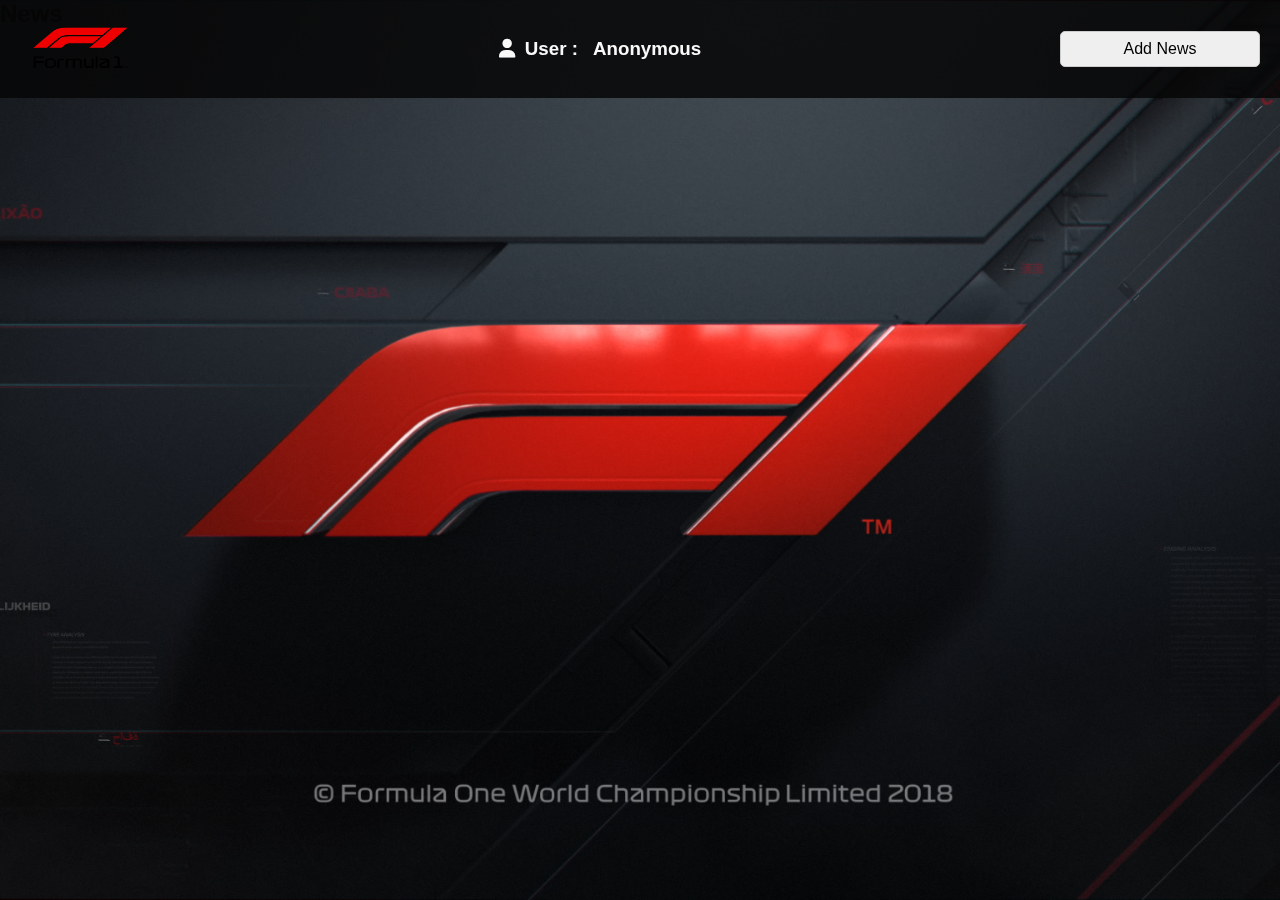
<file: News.html>
<!DOCTYPE html>
<html lang="bg">
<head>
    <title>News</title>
    <link rel="stylesheet" href="News.css">
</head>
<body>
    
    <header>
        <link rel="stylesheet" href="https://cdnjs.cloudflare.com/ajax/libs/font-awesome/6.5.1/css/all.min.css" />
        <link href="https://fonts.googleapis.com/icon?family=Material+Icons" rel="stylesheet">
        <h2 class="F1_Live"><img src="photos/p12.png" class="logo" width="100" height="50"></h2>
        
		<h3><i class="fa fa-user" ></i>User : <span id="user-name"></span></h3>
        <button onclick="toggleAddNewsForm()">Add News</button>
    </header>

    <div class="blog-section">
        <div class="section-content blog">
            <div class="title">
                <h2>News</h2>

            </div>
            

                <div id="addNewsForm" style="display: none;">
                    
                    <h3>Add News</h3>
                    <input type="text" id="newsTitle" placeholder="Title">
                    <input type="file" id="newsImageURL" accept="image/*" capture="user">
                    <textarea id="newsContent" placeholder="Content"></textarea>
                    <button onclick="addNews()">Submit</button>
                </div>

                <div id="newsContainer"></div>

            
        </div>
    </div>

    <footer class="footer">
        <div class="footer-info">
        </div>
    </footer>

<script src="news.js"></script>

</body>
</html>
</file>
<file: News.css>
*{ 
    margin:0px;
    padding:0px;
    box-sizing: border-box;
    font-family: 'Roboto', sans-serif;
    
}
   
body {
   background-color:aliceblue;
    background-image: url("photos/wp8757587.webp"); 
    background-position: center;
    background-repeat: no-repeat;
    background-size:cover;
    background-attachment: fixed;
   
}
 
span{
    color:grey;
    padding-left: 10px;
    padding-top: 15px;
}
header{
	position:fixed;
	top: 0;
	left:0;
	width: 100%;
	padding: 10px 20px;
	background: #060606d9; 
	display: flex;
	justify-content:space-between;
	align-items:center;
	z-index:99;
} 

h3{
    color:#f9f9f9;
    text-align: left;

}

i{
    padding-right: 10px;
    text-align: left;
}

.logo{
    margin: 10px;

}

#user-name{
    color:#f9f9f9;
}



button {
    display: block;
    width: 200px;
    margin-top: 10px;
    margin-bottom: 10px;
    padding: 8px;
    font-size: 16px;
    border: 1px solid #ccc;
    border-radius: 5px;
}

.F1_Live{
	border-radius:5px;
	font-size:2em;
	color:#fff;
	user-select:none;
}


.navigation a{
	position:relative;
	font-size: 1.1em;
	color:#fff;
	text-decoration:none;
	font-weight:300; 
	margin-left:50px;
}

.navigation a::after{
    content:'';
	left:0;
	bottom:-6px;
    position: absolute;
    width: 100%;
    height: 3px;
    background: #fff;
	border-radius:5px;
	transform-origin: right;
	transform: scaleX(0);
	transition: transform .5s;


}

.navigation a:hover::after {
	transform-origin: left;
    transform: scaleX(1);
}


.footer {
	position: fixed;
	left: 0;
	bottom: 0;
	width: 100%;
	color: white;
	text-align: center;
  }
	
.footer-info {	
    margin-top: 30px;	
    text-align: center;
    flex: 1;
    color: black;
}



/* Add news form */
#addNewsForm {
    display: none;
    max-width: 500px;
    margin: 0 auto;
    margin-top: 120px;
    margin-bottom: 50px;
    padding: 20px;
    background-color: #f9f9f9;
    border-radius: 10px;
}

#addNewsForm h3 {
    text-align: center;
    font-size: 30px;
    padding-bottom: 20;
}

#addNewsForm input[type="text"],
#addNewsForm input[type="file"],
#addNewsForm textarea,
#addNewsForm input[type="date"],
#addNewsForm button {
    display: block;
    width: 100%;
    margin-bottom: 20px;
    padding: 20px;
    font-size: 16px;
    border: 1px solid #ccc;
    border-radius: 5px;
}

#addNewsForm button {
    background-color: #6e021a;
    color: white;
    cursor: pointer;
}

#addNewsForm button:hover {
    background-color: #6e021a;
}

#addNewsForm input[type="file"] {
    padding: 8px 0;
}

#addNewsForm input[type="file"]::-webkit-file-upload-button {
    padding: 10px 10px;
    background-color: #6e021a;
    color: white;
    border: none;
    border-radius: 10px;
    cursor: pointer;
}

#addNewsForm input[type="file"]::-webkit-file-upload-button:hover {
    background-color: #6e021a;
    
}

/* Added news */
#newsContainer {
    margin-top: 120px;  
    margin-left: 50px;
    margin-right: 50px;
    display: flex;
    flex-wrap: wrap;
    justify-content: space-between;
    gap: 4px; 
    width: 100%;
    max-width: 1400px;
    padding: 0 20px;
    
}


.news {
    position: relative;
    box-shadow: 3px 0 8px 3px rgba(30, 29, 29, 0.388);
    width: calc(33% - 1px); 
    background-color:rgb(23, 23, 23);
    border-radius: 10px;
    padding: 20px;
    box-sizing: border-box;
    margin-bottom: 40px;
    display: flex;
    flex-direction: column;
    justify-content: center;
}

.news h2 {
    font-size: 1.5em;
    margin-bottom: 10px;
    margin-right: 5px;
    color:#fff;
    border-bottom: 5px solid #3a383879;
}
.news h3 {
    font-size: 1em;
    margin-bottom: 8px;
    color:#fff;
}
.news h4 {
    font-size: 1em;
    margin-bottom: 8px;
    color:#fff;
    border-bottom: 5px solid #3a383879;
}

.news h5 {
    padding-top: 5px;
    padding-bottom: 5px;
    margin-bottom: 10px;
    color:#fff;   
}
.news img {
    
    display: block;
    margin: 0 auto;
    height: 200px;
    border-radius: 5px;
    margin-bottom: 10px;
}
.news img {
    display: block;
    margin: 0 auto;
    height: 200px;
    border-radius: 5px;
    margin-bottom: 10px;
}
.content-container {
    height: 100px; 
    overflow-y: auto; 
    padding-bottom: 5px;
    margin: 20px 0px;
    background-color: #fffdfd15;
    border-radius: 5px;
}

.content-container::-webkit-scrollbar {
    width: 10px;
}

.content-container::-webkit-scrollbar-thumb {
    background-color: #2a2728;
    border-radius: 10px;
}

.news i{
    padding-right: 10px;
}

.news p {
    color: #fff;
    display: flex; 
    justify-content: space-between; 
    padding-left: 10px;
    padding-bottom: 5px;
    padding-top: 5px;
    border-radius: 5px;
    font-size: 1em;
    line-height: 1.4;
    margin-bottom: 10px;
}

.news p:last-child {
    margin-bottom: 0;
}

.deleteButton {
    color:#d8d1d1;
    position: absolute; 
    top: 10px;
    right:0px; 
    border-radius: 50%; 
}   

.deleteButton {
    background-color: transparent;
    border: none;
    cursor: pointer;
    right: 10px;
    text-align: right;
    padding: 1px;
    font-size: 1.3rem;
    
}


.deleteButton:focus {
    outline: none;
} 

.buton-container{
    display: flex;
    margin-left: 10px;
    
}

.commentButton{
    margin-left: 10px;
    margin-right: 20px;
}

.commentHere-container {
    width: 100%; 
    height: 180px; 
    padding: 10px;
    font-size: 16px;
    border: 1px solid #782c2c; 
    border-radius: 5px;
    margin-bottom: 10px; 
}



.deletеCommentButton {
    color:#d8d1d1;
    border-radius: 50%; 
}   

.deletеCommentButton {
    background-color: transparent; 
    border: none;
    padding: 1px;
    padding-left: 250px;
    font-size: 1.3rem;
    
}


.deletеCommentButton:focus {
    outline: none;
} 

.deletеCommentButton i{
    padding-left: 120px;
}
.commentButton,
.readComment {
    background-color: #860606;
    width: 45%;
    color: white;
    cursor: pointer;
    font-size: 16px;
    border: 1px solid #090000b3;
    padding: 5px;
} 

.comment {
    background-color: #12111142;
    border-top: 5px solid #3a38389d;
    border-bottom: 5px solid #3a38389d;
    padding-bottom: 3px;
}


.comments-container {
    max-height: 150px; 
    overflow-y: auto; 
}

.comments-container::-webkit-scrollbar {
    width: 8px; 
}

.comments-container::-webkit-scrollbar-thumb {
    background-color: #2a2728;
    border-radius: 5px;
}
.comments-container p{
    left:2px;
    margin-top: 4%;
    
}

.comment .deleteButton{
    color:#f9f9f9;
}

 

@media (max-width: 768px) {
    .news {
        width: calc(50% - 20px); 
    }
}
</file>
